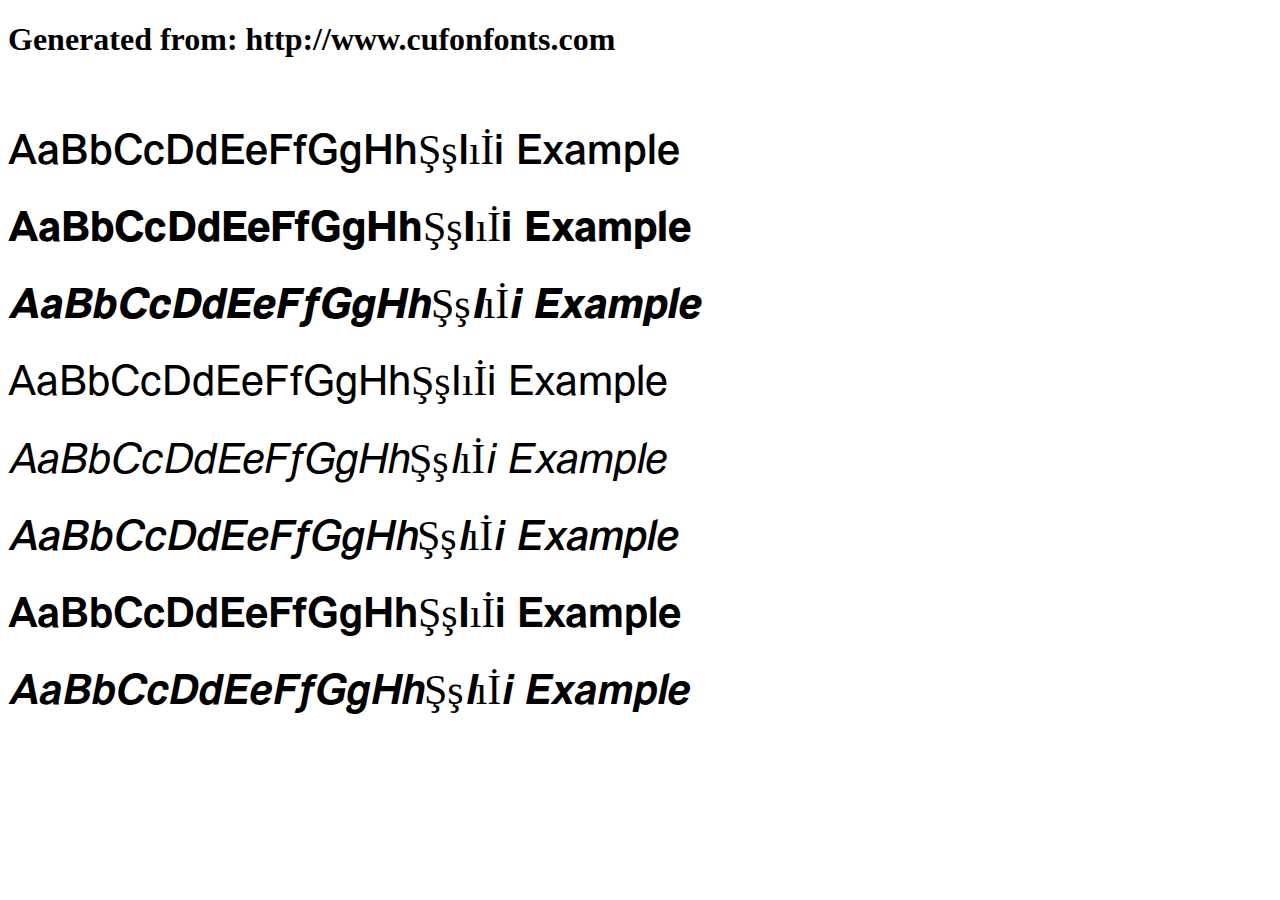
<file: fonts/example.html>
<!DOCTYPE html>
<html xmlns="http://www.w3.org/1999/xhtml">
<head>
    <meta http-equiv="Content-Type" content="text/html; charset=utf-8"/>
    <link rel="stylesheet" type="text/css"
          href="fontstyle.css"/>
</head>

<body>

<h1>Generated from: http://www.cufonfonts.com</h1><br/>
<h1 style="font-family:'Vremena Grotesk Regular';font-weight:normal;font-size:42px">AaBbCcDdEeFfGgHhŞşIıİi Example</h1>
<h1 style="font-family:'Vremena Grotesk Bold';font-weight:normal;font-size:42px">AaBbCcDdEeFfGgHhŞşIıİi Example</h1>
<h1 style="font-family:'Vremena Grotesk Bold Italic';font-weight:normal;font-size:42px">AaBbCcDdEeFfGgHhŞşIıİi Example</h1>
<h1 style="font-family:'Vremena Grotesk Book';font-weight:normal;font-size:42px">AaBbCcDdEeFfGgHhŞşIıİi Example</h1>
<h1 style="font-family:'Vremena Grotesk Book Italic';font-weight:normal;font-size:42px">AaBbCcDdEeFfGgHhŞşIıİi Example</h1>
<h1 style="font-family:'Vremena Grotesk Italic';font-weight:normal;font-size:42px">AaBbCcDdEeFfGgHhŞşIıİi Example</h1>
<h1 style="font-family:'Vremena Grotesk Medium';font-weight:normal;font-size:42px">AaBbCcDdEeFfGgHhŞşIıİi Example</h1>
<h1 style="font-family:'Vremena Grotesk Medium Italic';font-weight:normal;font-size:42px">AaBbCcDdEeFfGgHhŞşIıİi Example</h1>


</body>
</html>
</file>
<file: fonts/fontstyle.css>
/* #### Generated By: http://www.cufonfonts.com #### */

    @font-face {
    font-family: 'Vremena Grotesk Regular';
    font-style: normal;
    font-weight: normal;
    src: local('Vremena Grotesk Regular'), url('VremenaGrotesk.woff') format('woff');
    }
    

    @font-face {
    font-family: 'Vremena Grotesk Bold';
    font-style: normal;
    font-weight: normal;
    src: local('Vremena Grotesk Bold'), url('VremenaGroteskBold.woff') format('woff');
    }
    

    @font-face {
    font-family: 'Vremena Grotesk Bold Italic';
    font-style: normal;
    font-weight: normal;
    src: local('Vremena Grotesk Bold Italic'), url('VremenaGroteskBoldItalic.woff') format('woff');
    }
    

    @font-face {
    font-family: 'Vremena Grotesk Book';
    font-style: normal;
    font-weight: normal;
    src: local('Vremena Grotesk Book'), url('VremenaGroteskBook.woff') format('woff');
    }
    

    @font-face {
    font-family: 'Vremena Grotesk Book Italic';
    font-style: normal;
    font-weight: normal;
    src: local('Vremena Grotesk Book Italic'), url('VremenaGroteskBookItalic.woff') format('woff');
    }
    

    @font-face {
    font-family: 'Vremena Grotesk Italic';
    font-style: normal;
    font-weight: normal;
    src: local('Vremena Grotesk Italic'), url('VremenaGroteskItalic.woff') format('woff');
    }
    

    @font-face {
    font-family: 'Vremena Grotesk Medium';
    font-style: normal;
    font-weight: normal;
    src: local('Vremena Grotesk Medium'), url('VremenaGroteskMedium.woff') format('woff');
    }
    

    @font-face {
    font-family: 'Vremena Grotesk Medium Italic';
    font-style: normal;
    font-weight: normal;
    src: local('Vremena Grotesk Medium Italic'), url('VremenaGroteskMediumItalic.woff') format('woff');
    }
</file>
